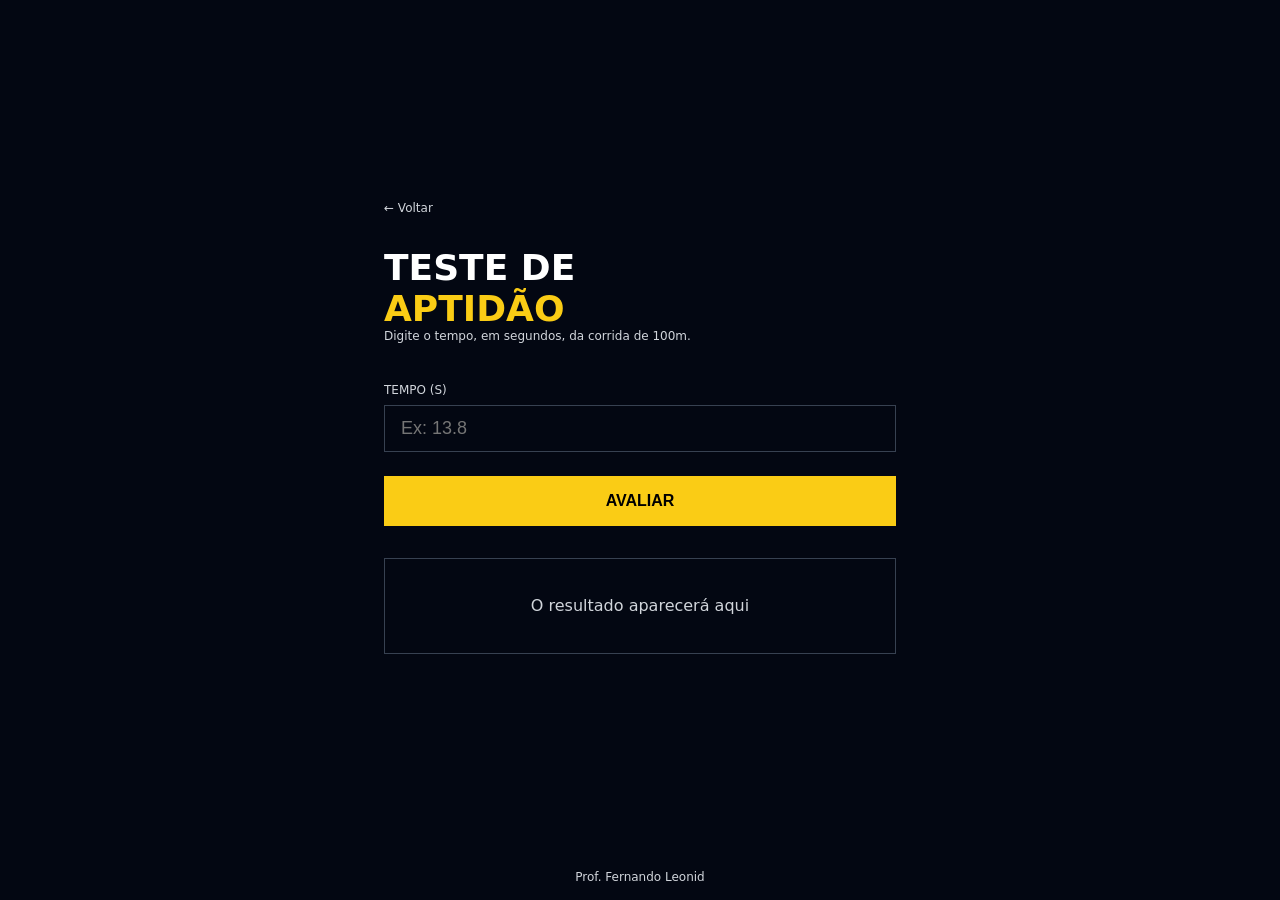
<file: 01-teste-aptidao/index.html>
<!DOCTYPE html>
<html lang="pt-BR">

<head>
  <meta charset="UTF-8" />
  <meta name="viewport" content="width=device-width, initial-scale=1.0" />
  <title>Teste de Aptidão</title>
  <link rel="stylesheet" href="style.css" />
  <script src="./app.js"></script>
</head>

<body>
  <main>
    <div class="conteudo">
      <a href="../index.html" class="voltar">← Voltar</a>

      <h1>
        Teste de <span>Aptidão</span>
      </h1>
      <p class="descricao">
        Digite o tempo, em segundos, da corrida de 100m.
      </p>

      <label>Tempo (s)</label>
      <input id="tempo" 
      type="number" placeholder="Ex: 13.8" />

      <button onclick="avaliar()"
      >Avaliar</button>

      <div id="resultado" 
      class="resultado">
        O resultado aparecerá aqui
      </div>
    </div>
  </main>

  <footer>
    <p>Prof. Fernando Leonid</p>
  </footer>
</body>

</html>
</file>
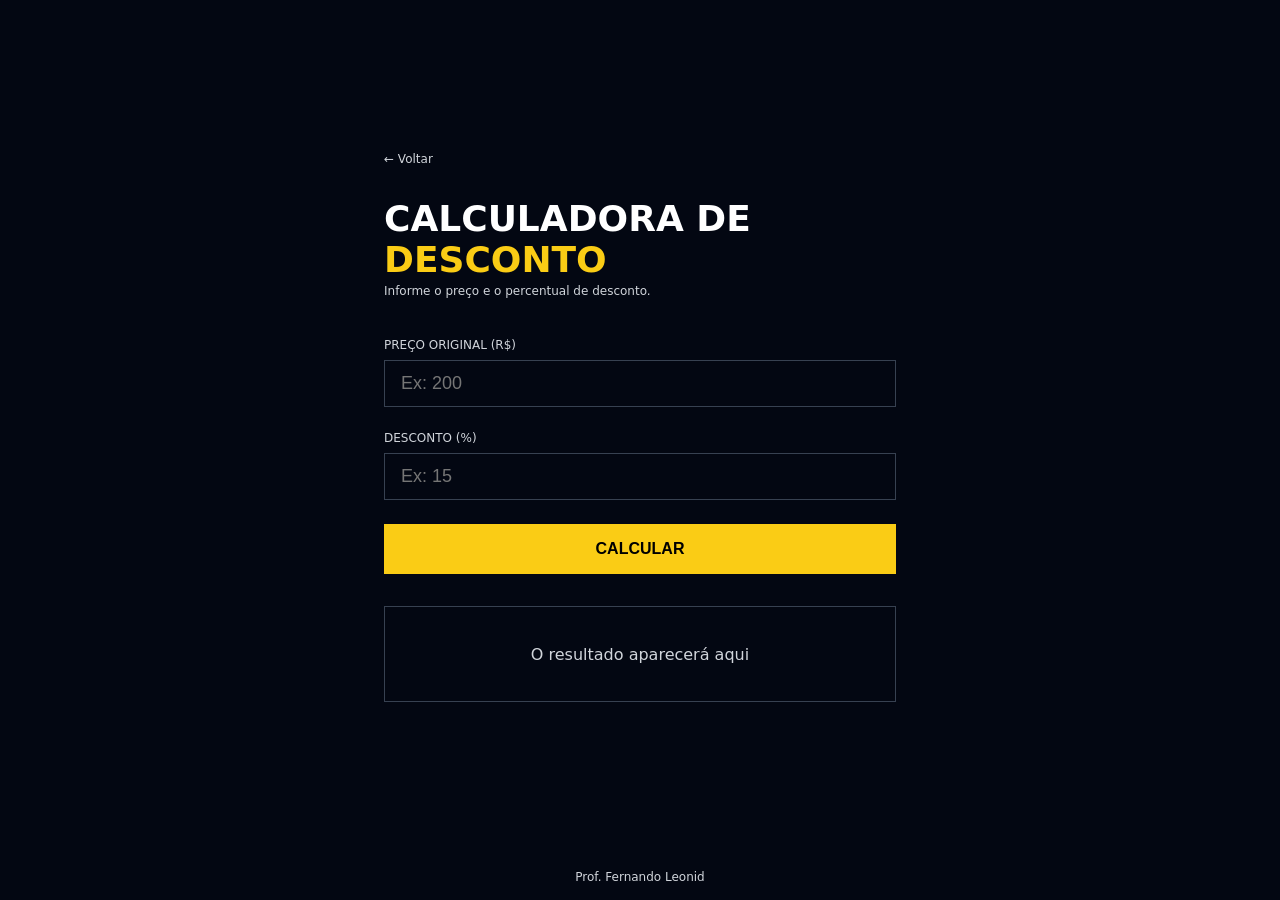
<file: 02-calculadora-desconto/index.html>
<!DOCTYPE html>
<html lang="pt-BR">

<head>
  <meta charset="UTF-8" />
  <meta name="viewport" content="width=device-width, initial-scale=1.0" />
  <title>Calculadora de Desconto</title>
  <link rel="stylesheet" href="style.css" />
  <script src="./app.js" defer></script>
</head>

<body>

  <main>  
    <div class="conteudo">

      <a href="../index.html" class="voltar">← Voltar</a>

      <h1>Calculadora de <span>Desconto</span></h1>
      <p class="descricao">Informe o preço e o percentual de desconto.</p>

      <label>Preço Original (R$)</label>
      <input id="preco" type="number" placeholder="Ex: 200" />

      <label>Desconto (%)</label>
      <input id="desconto" type="number" placeholder="Ex: 15" />

      <button onclick="handleClick()">Calcular</button>

      <div id="resultado"
      class="resultado">
        O resultado aparecerá aqui
      </div>

    </div>
  </main>

  <footer>
    <p>Prof. Fernando Leonid</p>
  </footer>

</body>

</html>
</file>
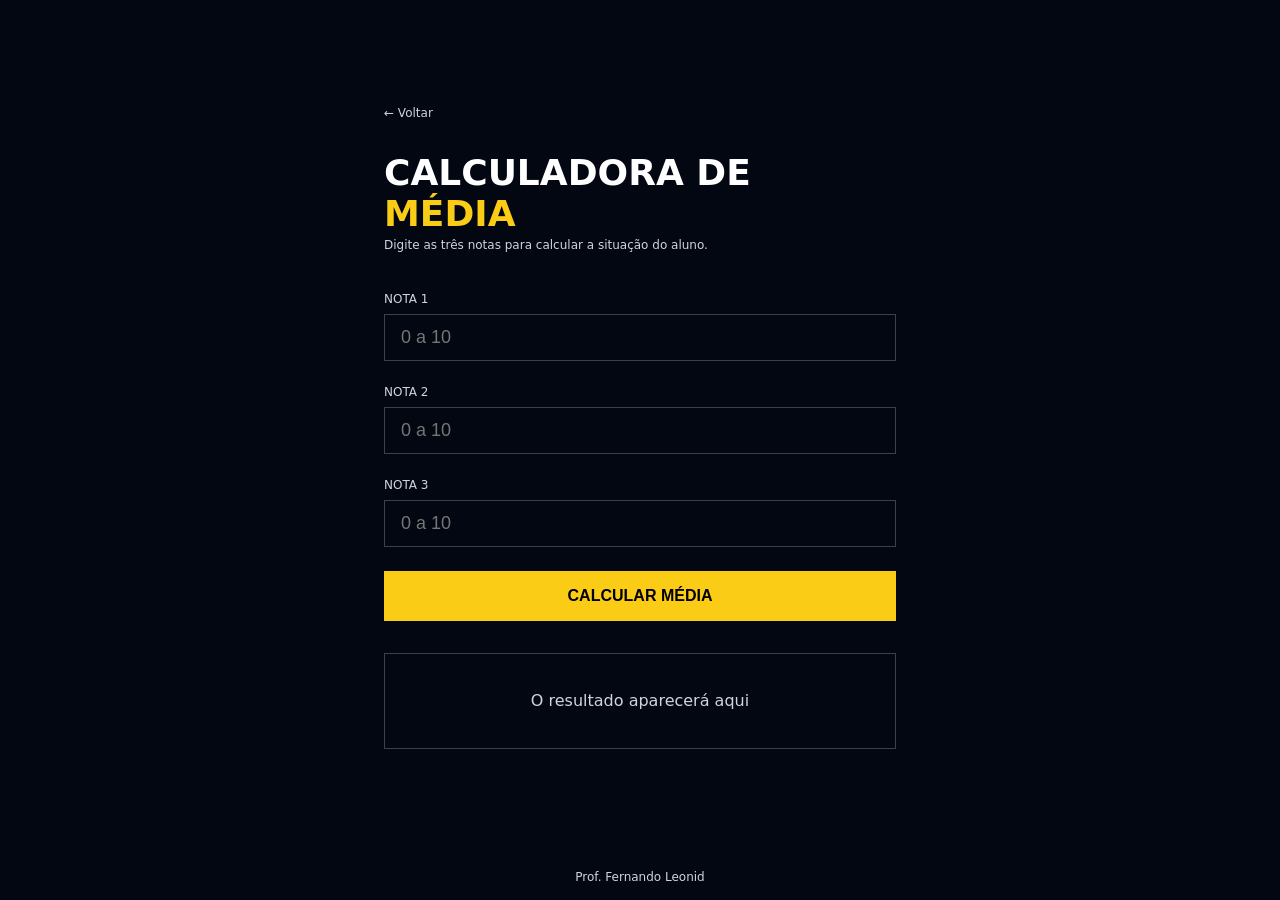
<file: 03-calculadora-media/index.html>
<!DOCTYPE html>
<html lang="pt-BR">

<head>
  <meta charset="UTF-8" />
  <meta name="viewport" content="width=device-width, initial-scale=1.0" />
  <title>Calculadora de Média</title>
  <link rel="stylesheet" href="style.css" />
  <script src="./app.js" defer></script>
</head>

<body>

  <main>
    <div class="conteudo">

      <a href="../index.html" class="voltar">← Voltar</a>

      <h1>
        Calculadora de
        <span>Média</span>
      </h1>
      <p class="descricao">Digite as três notas para calcular a situação do aluno.</p>

      <label
      >Nota 1</label>
      <input
      id="nota1" 
      type="number" placeholder="0 a 10" />

      <label
      >Nota 2</label>
      <input
      id="nota2" 
      type="number" placeholder="0 a 10" />

      <label
      >Nota 3</label>
      <input
      id="nota3" 
      type="number" placeholder="0 a 10" />

      <button onclick="handleClick()">Calcular Média</button>

      <div
      id="resultado" 
      class="resultado">
      O resultado aparecerá aqui
      </div>

    </div>
  </main>

  <footer>
    <p>Prof. Fernando Leonid</p>
  </footer>

</body>

</html>
</file>
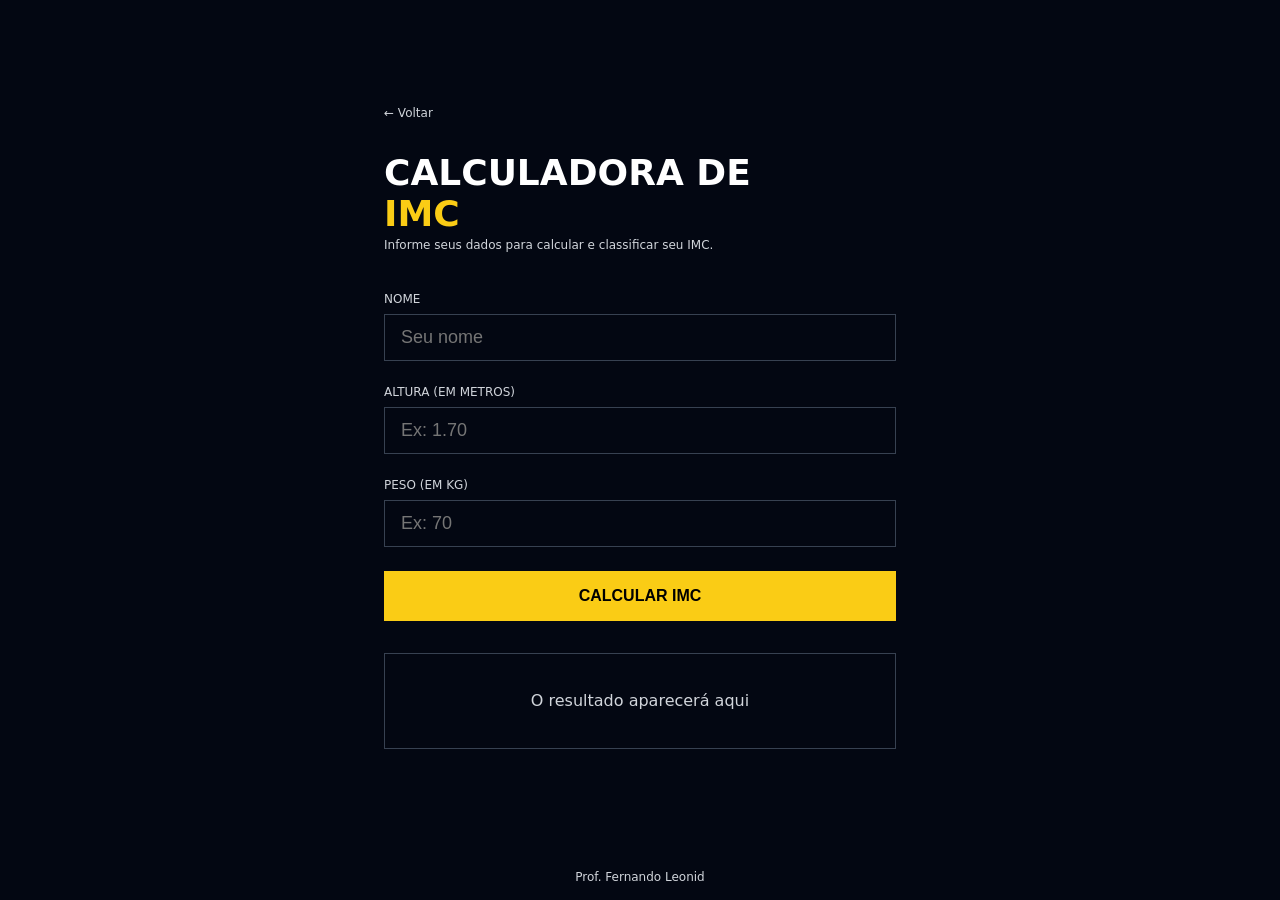
<file: 04-calculadora-imc/index.html>
<!DOCTYPE html>
<html lang="pt-BR">

<head>
  <meta charset="UTF-8" />
  <meta name="viewport" content="width=device-width, initial-scale=1.0" />
  <title>Calculadora de IMC</title>
  <script src="./app.js" defer></script>
  <link rel="stylesheet" href="style.css" />
</head>

<body>

  <main>
    <div class="conteudo">

      <a href="../index.html" class="voltar">← Voltar</a>

      <h1>
        Calculadora de
        <span>IMC</span>
      </h1>
      <p class="descricao">Informe seus dados para calcular e classificar seu IMC.</p>

      <label
      id="nome">Nome</label>
      <input type="text" placeholder="Seu nome" />

      <label> Altura (em metros)</label>
      <input id="altura"
      type="number" placeholder="Ex: 1.70" step="0.01" />

      <label> Peso (em kg)</label>
      <input id="peso"
      type="number" placeholder="Ex: 70" />

      <button onclick="handleClick()">Calcular IMC</button>

      <div id="resultado"
      class="resultado">
        O resultado aparecerá aqui
      </div>

    </div>
  </main>

  <footer>
    <p>Prof. Fernando Leonid</p>
  </footer>

</body>

</html>
</file>
<file: 01-teste-aptidao/style.css>
* {
  margin: 0;
  padding: 0;
  box-sizing: border-box;
}

body {
  background-color: #030712;
  min-height: 100vh;
  display: flex;
  flex-direction: column;
  font-family: system-ui, sans-serif;
}

main {
  flex: 1;
  display: flex;
  align-items: center;
  justify-content: center;
  padding: 2rem;
}

.conteudo {
  width: 100%;
  max-width: 32rem;
}

.voltar {
  display: block;
  margin-bottom: 2rem;
  color: #d1d5db;
  font-size: 0.75rem;
  text-decoration: none;
  transition: color 0.2s;
}

.voltar:hover {
  color: #facc15;
}

h1 {
  display: flex;
  flex-direction: column;
  font-size: 2.25rem;
  font-weight: 900;
  color: #fff;
  text-transform: uppercase;
}

h1 span {
  color: #facc15;
}

.descricao {
  margin-bottom: 2.5rem;
  color: #d1d5db;
  font-size: 0.75rem;
}

label {
  display: block;
  margin-bottom: 0.5rem;
  color: #d1d5db;
  font-size: 0.75rem;
  text-transform: uppercase;
}

input {
  width: 100%;
  padding: 0.75rem 1rem;
  margin-bottom: 1.5rem;
  color: #fff;
  font-size: 1.125rem;
  background: transparent;
  border: 1px solid #374151;
  outline: none;
  transition: border-color 0.2s;
}

input:focus {
  border-color: #facc15;
}

button {
  width: 100%;
  padding: 1rem;
  margin-bottom: 2rem;
  color: #000;
  font-weight: 900;
  font-size: 1rem;
  background-color: #facc15;
  border: none;
  text-transform: uppercase;
  cursor: pointer;
  transition: background-color 0.2s;
}

button:hover {
  background-color: #fde047;
}

.resultado {
  display: flex;
  min-height: 6rem;
  padding: 1.5rem;
  text-align: center;
  color: #d1d5db;
  border: 1px solid #374151;
  align-items: center;
  justify-content: center;
}

.resultado.apto{
  border:2px solid #14532d;
  box-shadow: 0 0 8px #14532d;
}

.resultado.nao-apto{
  border:2px solid #7f1d1d;
  box-shadow: 0 0 8px #7f1d1d;
}

footer {
  display: flex;
  align-items: flex-end;
  justify-content: center;
}

footer p {
  color: #d1d5db;
  font-size: 0.75rem;
  text-align: center;
  padding: 1rem;
}
</file>
<file: 02-calculadora-desconto/style.css>
* {
  margin: 0;
  padding: 0;
  box-sizing: border-box;
}

body {
  background-color: #030712;
  min-height: 100vh;
  display: flex;
  flex-direction: column;
  font-family: system-ui, sans-serif;
}

main {
  flex: 1;
  display: flex;
  align-items: center;
  justify-content: center;
  padding: 2rem;
}

.conteudo {
  width: 100%;
  max-width: 32rem;
}

.voltar {
  display: block;
  margin-bottom: 2rem;
  color: #d1d5db;
  font-size: 0.75rem;
  text-decoration: none;
  transition: color 0.2s;
}

.voltar:hover {
  color: #facc15;
}

h1 {
  font-size: 2.25rem;
  font-weight: 900;
  color: #fff;
  text-transform: uppercase;
  margin-bottom: 0.25rem;
}

h1 span {
  color: #facc15;
}

.descricao {
  color: #d1d5db;
  font-size: 0.75rem;
  margin-bottom: 2.5rem;
}

label {
  display: block;
  margin-bottom: 0.5rem;
  color: #d1d5db;
  font-size: 0.75rem;
  text-transform: uppercase;
}

input {
  width: 100%;
  padding: 0.75rem 1rem;
  margin-bottom: 1.5rem;
  color: #fff;
  font-size: 1.125rem;
  background: transparent;
  border: 1px solid #374151;
  outline: none;
  transition: border-color 0.2s;
}

input:focus {
  border-color: #facc15;
}

button {
  width: 100%;
  padding: 1rem;
  margin-bottom: 2rem;
  color: #000;
  font-weight: 900;
  font-size: 1rem;
  background-color: #facc15;
  border: none;
  text-transform: uppercase;
  cursor: pointer;
  transition: background-color 0.2s;
}

button:hover {
  background-color: #fde047;
}

.resultado {
  display: flex;
  min-height: 6rem;
  padding: 1.5rem;
  text-align: center;
  color: #d1d5db;
  border: 1px solid #374151;
  align-items: center;
  justify-content: center;
}

.resultado.desconto1 {
  border: 2px solid #14532d;
  box-shadow: 0 0 16px #14532d;
}
.resultado.desconto2 {
  border: 2px solid #713f12;
  box-shadow: 0 0 16px #713f12;
}
.resultado.desconto3 {
  border: 2px solid #7f1d1d;
  box-shadow: 0 0 16px #7f1d1d;
}

footer {
  display: flex;
  align-items: flex-end;
  justify-content: center;
}

footer p {
  color: #d1d5db;
  font-size: 0.75rem;
  text-align: center;
  padding: 1rem;
}
</file>
<file: 03-calculadora-media/style.css>
* {
  margin: 0;
  padding: 0;
  box-sizing: border-box;
}

body {
  background-color: #030712;
  min-height: 100vh;
  display: flex;
  flex-direction: column;
  font-family: system-ui, sans-serif;
}

main {
  flex: 1;
  display: flex;
  align-items: center;
  justify-content: center;
  padding: 2rem;
}

.conteudo {
  width: 100%;
  max-width: 32rem;
}

.voltar {
  display: block;
  margin-bottom: 2rem;
  color: #d1d5db;
  font-size: 0.75rem;
  text-decoration: none;
  transition: color 0.2s;
}

.voltar:hover {
  color: #facc15;
}

h1 {
  display: flex;
  flex-direction: column;
  font-size: 2.25rem;
  font-weight: 900;
  color: #fff;
  text-transform: uppercase;
  margin-bottom: 0.25rem;
}

h1 span {
  color: #facc15;
}

.descricao {
  color: #d1d5db;
  font-size: 0.75rem;
  margin-bottom: 2.5rem;
}

label {
  display: block;
  margin-bottom: 0.5rem;
  color: #d1d5db;
  font-size: 0.75rem;
  text-transform: uppercase;
}

input {
  width: 100%;
  padding: 0.75rem 1rem;
  margin-bottom: 1.5rem;
  color: #fff;
  font-size: 1.125rem;
  background: transparent;
  border: 1px solid #374151;
  outline: none;
  transition: border-color 0.2s;
}

input:focus {
  border-color: #facc15;
}

button {
  width: 100%;
  padding: 1rem;
  margin-bottom: 2rem;
  color: #000;
  font-weight: 900;
  font-size: 1rem;
  background-color: #facc15;
  border: none;
  text-transform: uppercase;
  cursor: pointer;
  transition: background-color 0.2s;
}

button:hover {
  background-color: #fde047;
}

.resultado {
  display: flex;
  min-height: 6rem;
  padding: 1.5rem;
  text-align: center;
  color: #d1d5db;
  border: 1px solid #374151;
  align-items: center;
  justify-content: center;
}

footer {
  display: flex;
  align-items: flex-end;
  justify-content: center;
}

footer p {
  color: #d1d5db;
  font-size: 0.75rem;
  text-align: center;
  padding: 1rem;
}

.aprovado{
  border: 2px solid #14532d;
  box-shadow: 0 0 16px #14532d;
}

.recuperacao{
  border: 2px solid #713f12;
  box-shadow: 0 0 16px #713f12;
}

.reprovado{
  border: 2px solid #7f1d1d;
  box-shadow: 0 0 16px #7f1d1d;
}
</file>
<file: 04-calculadora-imc/style.css>
* {
  margin: 0;
  padding: 0;
  box-sizing: border-box;
}

body {
  background-color: #030712;
  min-height: 100vh;
  display: flex;
  flex-direction: column;
  font-family: system-ui, sans-serif;
}

main {
  flex: 1;
  display: flex;
  align-items: center;
  justify-content: center;
  padding: 2rem;
}

.conteudo {
  width: 100%;
  max-width: 32rem;
}

.voltar {
  display: block;
  margin-bottom: 2rem;
  color: #d1d5db;
  font-size: 0.75rem;
  text-decoration: none;
  transition: color 0.2s;
}

.voltar:hover {
  color: #facc15;
}

h1 {
  display: flex;
  flex-direction: column;
  font-size: 2.25rem;
  font-weight: 900;
  color: #fff;
  text-transform: uppercase;
  margin-bottom: 0.25rem;
}

h1 span {
  color: #facc15;
}

.descricao {
  color: #d1d5db;
  font-size: 0.75rem;
  margin-bottom: 2.5rem;
}

label {
  display: block;
  margin-bottom: 0.5rem;
  color: #d1d5db;
  font-size: 0.75rem;
  text-transform: uppercase;
}

input {
  width: 100%;
  padding: 0.75rem 1rem;
  margin-bottom: 1.5rem;
  color: #fff;
  font-size: 1.125rem;
  background: transparent;
  border: 1px solid #374151;
  outline: none;
  transition: border-color 0.2s;
}

input:focus {
  border-color: #facc15;
}

button {
  width: 100%;
  padding: 1rem;
  margin-bottom: 2rem;
  color: #000;
  font-weight: 900;
  font-size: 1rem;
  background-color: #facc15;
  border: none;
  text-transform: uppercase;
  cursor: pointer;
  transition: background-color 0.2s;
}

button:hover {
  background-color: #fde047;
}

.resultado {
  display: flex;
  min-height: 6rem;
  padding: 1.5rem;
  text-align: center;
  color: #d1d5db;
  border: 1px solid #374151;
  align-items: center;
  justify-content: center;
}

.resultado.abaixo-peso {
  border: 2px solid #1e3a5f;
  box-shadow: 0 0 16px #1e3a5f;
}

.resultado.peso-normal {
  border: 2px solid #14532d;
  box-shadow: 0 0 16px #14532d;
} 

.resultado.sobrepeso {
  border: 2px solid #713f12;
  box-shadow: 0 0 16px #713f12;
} 

.resultado.obesidade-grau-1 {
  border: 2px solid #7f1d1d;
  box-shadow: 0 0 16px #7f1d1d;
} 

.resultado.obesidade-grau-2 {
  border: 2px solid #6b0f0f;
  box-shadow: 0 0 16px #6b0f0f;
}

.resultado.obesidade-grau-3 {
  border: 2px solid #450a0a;
  box-shadow: 0 0 16px #450a0a;
}

footer {
  display: flex;
  align-items: flex-end;
  justify-content: center;
}

footer p {
  color: #d1d5db;
  font-size: 0.75rem;
  text-align: center;
  padding: 1rem;
}
</file>
